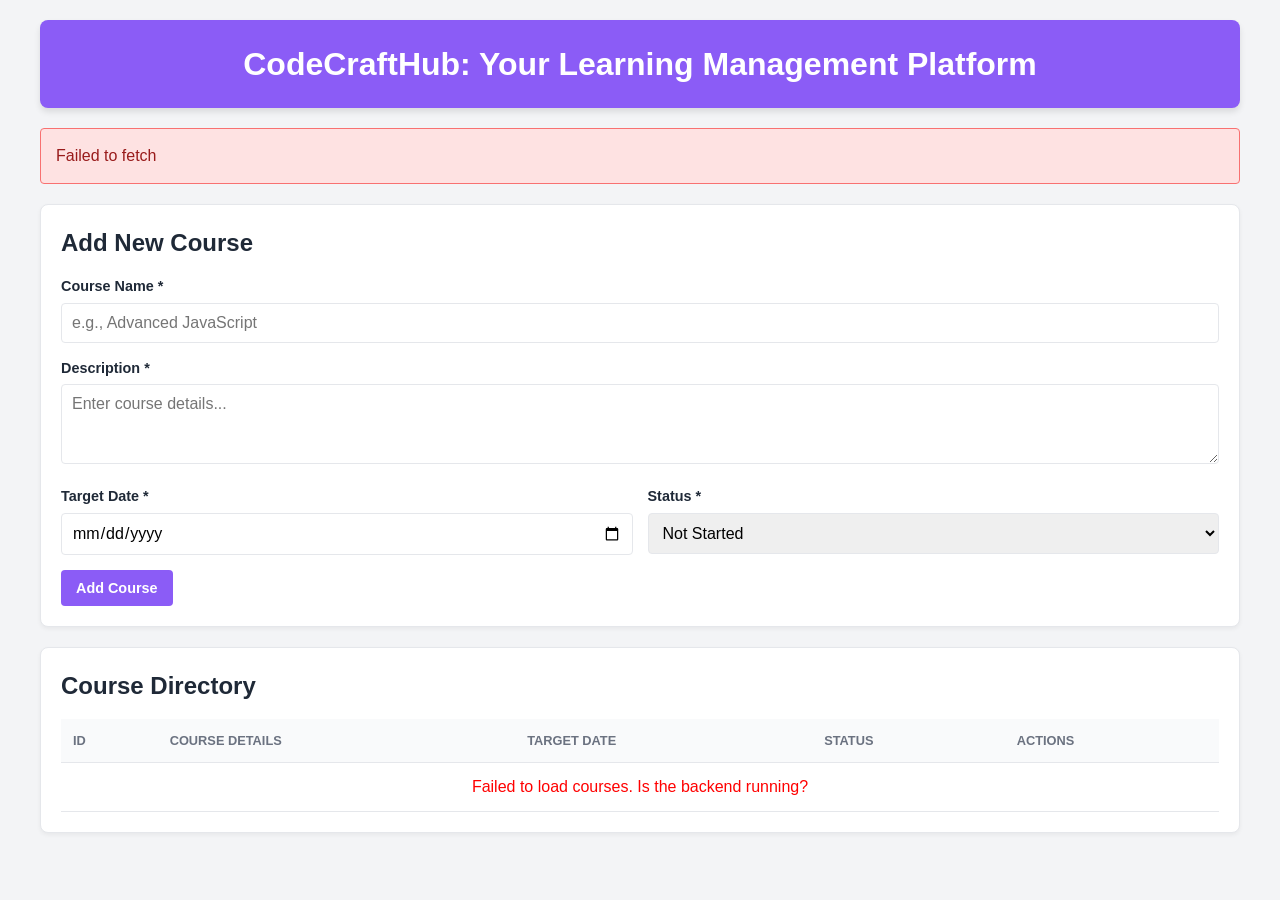
<file: frontend/index.html>
<!DOCTYPE html>
<html lang="en">
<head>
    <meta charset="UTF-8">
    <meta name="viewport" content="width=device-width, initial-scale=1.0">
    <title>CodeCraftHub: Your Learning Management Platform</title>
    <link rel="stylesheet" href="styles.css">
</head>
<body>

<div class="container">
    <header>
        <h1>CodeCraftHub: Your Learning Management Platform</h1>
    </header>

    <div id="notification"></div>
    <div id="loader"><div class="spinner"></div><p style="margin-top:10px; color:var(--text-light);">Processing...</p></div>

    <div class="card">
        <h2>Add New Course</h2>
        <form id="addCourseForm">
            <div class="form-group">
                <label for="name">Course Name *</label>
                <input type="text" id="name" class="form-control" required placeholder="e.g., Advanced JavaScript">
            </div>
            <div class="form-group">
                <label for="description">Description *</label>
                <textarea id="description" class="form-control" required placeholder="Enter course details..."></textarea>
            </div>
            <div class="form-grid">
                <div class="form-group">
                    <label for="target_date">Target Date *</label>
                    <input type="date" id="target_date" class="form-control" required>
                </div>
                <div class="form-group">
                    <label for="status">Status *</label>
                    <select id="status" class="form-control" required>
                        <option value="Not Started">Not Started</option>
                        <option value="In Progress">In Progress</option>
                        <option value="Completed">Completed</option>
                    </select>
                </div>
            </div>
            <button type="submit" class="btn btn-primary">Add Course</button>
        </form>
    </div>

    <div class="card">
        <h2>Course Directory</h2>
        <div class="table-responsive">
            <table>
                <thead>
                    <tr>
                        <th>ID</th>
                        <th>Course Details</th>
                        <th>Target Date</th>
                        <th>Status</th>
                        <th>Actions</th>
                    </tr>
                </thead>
                <tbody id="courseTableBody">
                    </tbody>
            </table>
        </div>
    </div>
</div>

<div class="modal-overlay" id="editModal">
    <div class="modal-content">
        <h2>Edit Course</h2>
        <form id="editCourseForm">
            <input type="hidden" id="edit_id">
            <div class="form-group">
                <label for="edit_name">Course Name *</label>
                <input type="text" id="edit_name" class="form-control" required>
            </div>
            <div class="form-group">
                <label for="edit_description">Description *</label>
                <textarea id="edit_description" class="form-control" required></textarea>
            </div>
            <div class="form-grid">
                <div class="form-group">
                    <label for="edit_target_date">Target Date *</label>
                    <input type="date" id="edit_target_date" class="form-control" required>
                </div>
                <div class="form-group">
                    <label for="edit_status">Status *</label>
                    <select id="edit_status" class="form-control" required>
                        <option value="Not Started">Not Started</option>
                        <option value="In Progress">In Progress</option>
                        <option value="Completed">Completed</option>
                    </select>
                </div>
            </div>
            <div style="margin-top: 20px; text-align: right;">
                <button type="button" class="btn btn-cancel" onclick="closeModal()">Cancel</button>
                <button type="submit" class="btn btn-success">Save Changes</button>
            </div>
        </form>
    </div>
</div>

<script src="script.js"></script>
</body>
</html>
</file>
<file: frontend/styles.css>
:root {
    --primary: #8B5CF6;
    --success: #F59E0B;
    --delete: #EF4444;
    --bg-color: #f3f4f6;
    --card-bg: #ffffff;
    --text-main: #1f2937;
    --text-light: #6b7280;
    --border-color: #e5e7eb;
}

* {
    box-sizing: border-box;
    margin: 0;
    padding: 0;
    font-family: -apple-system, BlinkMacSystemFont, "Segoe UI", Roboto, Helvetica, Arial, sans-serif;
}

body {
    background-color: var(--bg-color);
    color: var(--text-main);
    padding: 20px;
    line-height: 1.5;
}

.container {
    max-width: 1200px;
    margin: 0 auto;
}

header {
    background-color: var(--primary);
    color: white;
    padding: 20px;
    border-radius: 8px;
    margin-bottom: 20px;
    text-align: center;
    box-shadow: 0 4px 6px rgba(0, 0, 0, 0.1);
}

.card {
    background-color: var(--card-bg);
    border-radius: 8px;
    padding: 20px;
    margin-bottom: 20px;
    box-shadow: 0 2px 4px rgba(0, 0, 0, 0.05);
    border: 1px solid var(--border-color);
}

.card h2 {
    margin-bottom: 15px;
    color: var(--text-main);
    font-size: 1.5rem;
}

/* Forms */
.form-group {
    margin-bottom: 15px;
}

.form-group label {
    display: block;
    margin-bottom: 5px;
    font-weight: 600;
    font-size: 0.9rem;
}

.form-control {
    width: 100%;
    padding: 10px;
    border: 1px solid var(--border-color);
    border-radius: 4px;
    font-size: 1rem;
}

.form-control:focus {
    outline: none;
    border-color: var(--primary);
    box-shadow: 0 0 0 2px rgba(139, 92, 246, 0.2);
}

textarea.form-control {
    resize: vertical;
    min-height: 80px;
}

.form-grid {
    display: grid;
    grid-template-columns: 1fr;
    gap: 15px;
}

@media(min-width: 768px) {
    .form-grid {
        grid-template-columns: 1fr 1fr;
    }
}

/* Buttons (Mandatory Classes Included) */
.btn {
    display: inline-block;
    padding: 10px 15px;
    border: none;
    border-radius: 4px;
    font-size: 0.9rem;
    font-weight: 600;
    cursor: pointer;
    text-align: center;
    color: white;
    transition: opacity 0.2s;
}

.btn:hover {
    opacity: 0.9;
}

.btn-primary { background-color:  #8B5CF6; }
.btn-success { background-color:  #F59E0B; }
.btn-delete { background-color: #EF4444;}

.btn-cancel { 
    background-color: var(--text-light); 
    margin-right: 10px;
}

.actions {
    display: flex;
    gap: 8px;
}

/* Table */
.table-responsive {
    overflow-x: auto;
}

table {
    width: 100%;
    border-collapse: collapse;
    text-align: left;
}

th, td {
    padding: 12px;
    border-bottom: 1px solid var(--border-color);
    vertical-align: top;
}

th {
    background-color: #f9fafb;
    font-weight: 600;
    color: var(--text-light);
    text-transform: uppercase;
    font-size: 0.8rem;
}

/* Notifications */
#notification {
    display: none;
    padding: 15px;
    border-radius: 4px;
    margin-bottom: 20px;
    font-weight: 500;
}

.notify-success { background-color: #d1fae5; color: #065f46; border: 1px solid #34d399; }
.notify-error { background-color: #fee2e2; color: #991b1b; border: 1px solid #f87171; }

/* Loader */
#loader {
    display: none;
    text-align: center;
    padding: 20px;
}

.spinner {
    border: 4px solid #f3f3f3;
    border-top: 4px solid var(--primary);
    border-radius: 50%;
    width: 40px;
    height: 40px;
    animation: spin 1s linear infinite;
    margin: 0 auto;
}

@keyframes spin {
    0% { transform: rotate(0deg); }
    100% { transform: rotate(360deg); }
}

/* Modal */
.modal-overlay {
    display: none;
    position: fixed;
    top: 0; left: 0; right: 0; bottom: 0;
    background-color: rgba(0, 0, 0, 0.5);
    align-items: center;
    justify-content: center;
    z-index: 1000;
    padding: 20px;
}

.modal-content {
    background-color: white;
    border-radius: 8px;
    padding: 25px;
    width: 100%;
    max-width: 600px;
    max-height: 90vh;
    overflow-y: auto;
}
</file>
